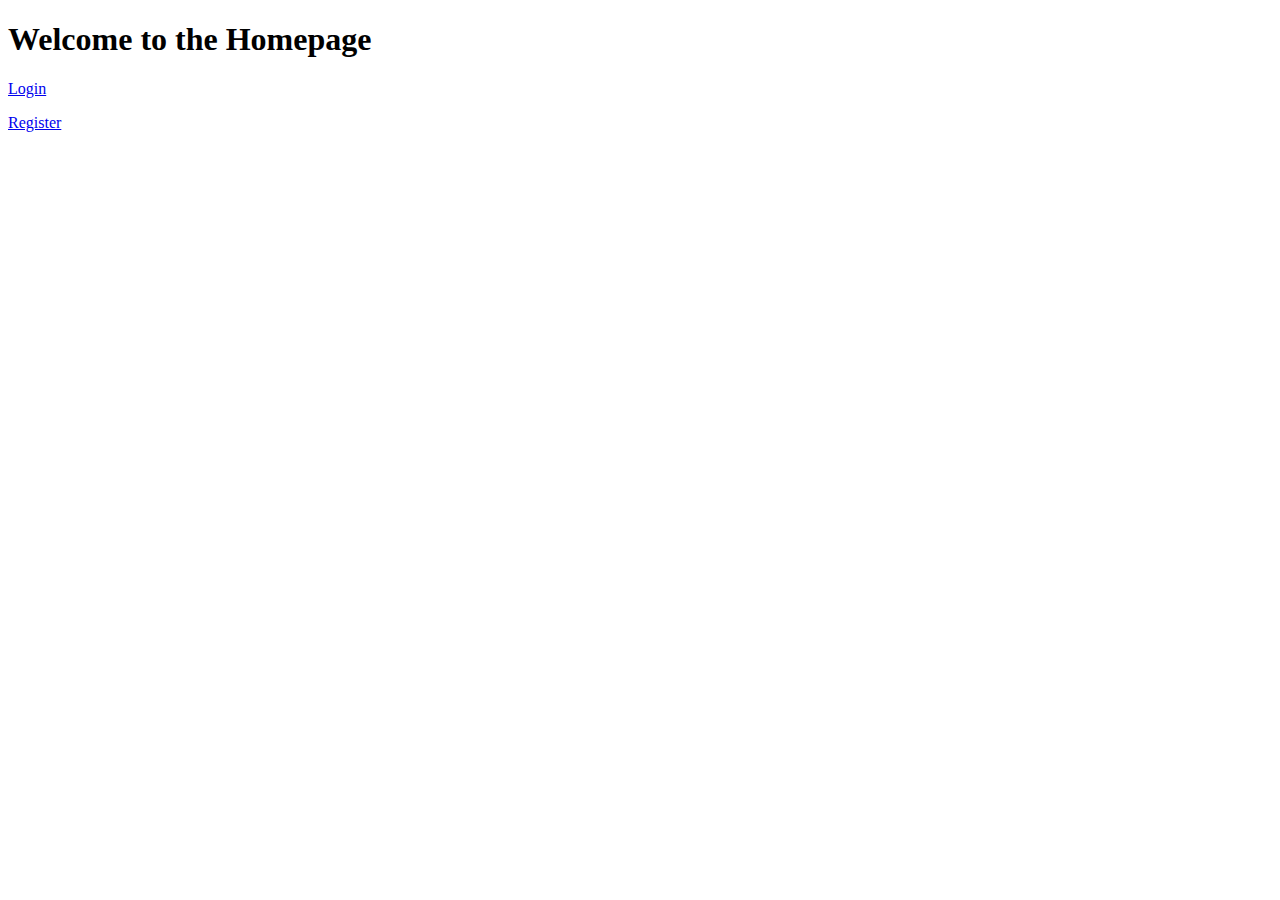
<file: index.html>
<!DOCTYPE html>
<html lang="en">
<head>
    <meta charset="UTF-8">
    <meta name="viewport" content="width=device-width, initial-scale=1.0">
    <title>Homepage</title>
</head>
<body>
    <h1>Welcome to the Homepage</h1>
    <p><a href="login.html">Login</a></p>
    <p><a href="register.html">Register</a></p>
</body>
</html>
</file>
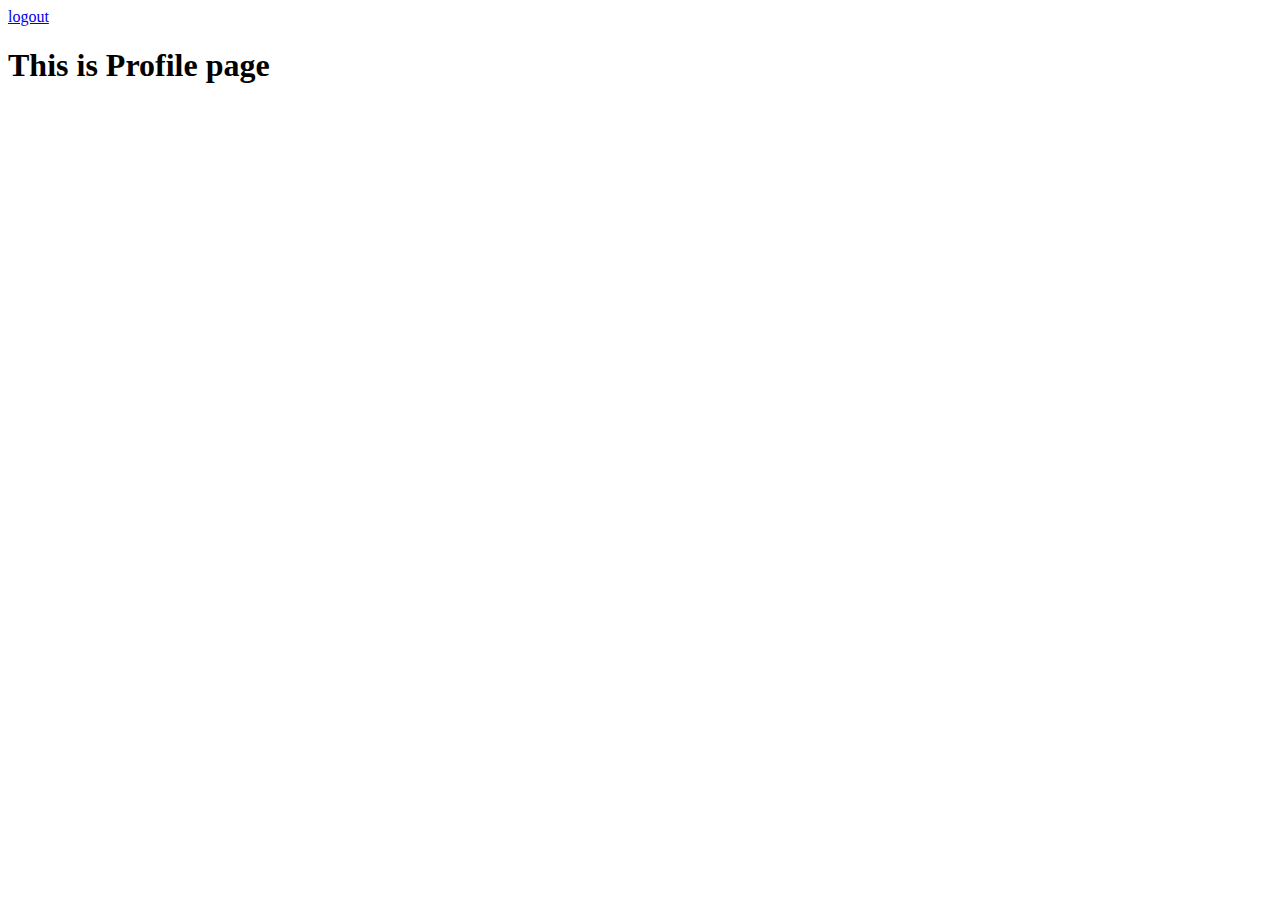
<file: profile.html>
<!DOCTYPE html>
<html>
<head>
  <title>My Website</title>
</head>
<body>
  <a href="index.html">logout</a>
  <h1>This is Profile page</h1>
  <br />
  <!-- Hello <?php echo $user_data["user_name"];?> -->
</body>
</html>
</file>
